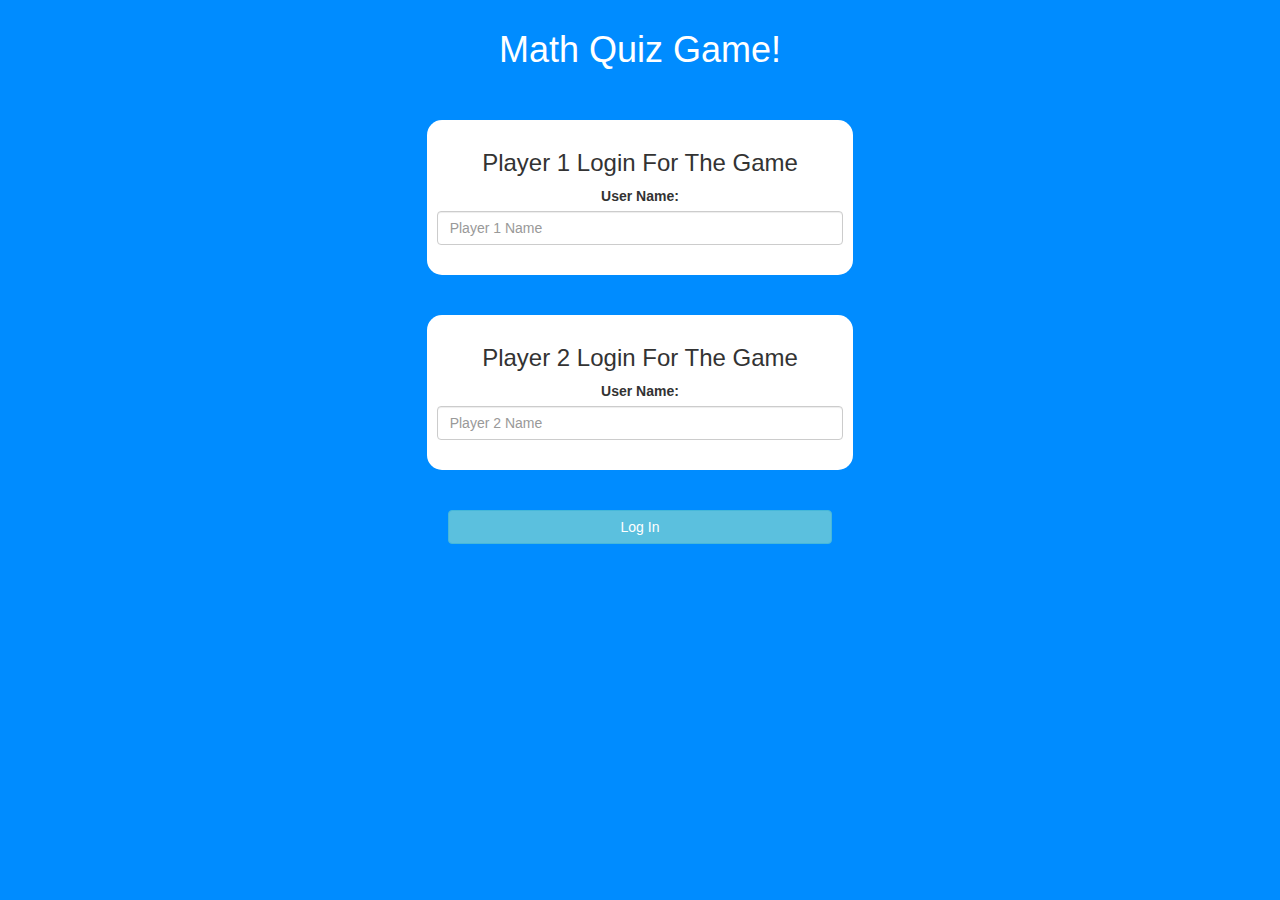
<file: index.html>
<!DOCTYPE html>
<html>
<head>
	<title>Math Quiz Game!</title>

<meta name="viewport" content="width=device-width, initial-scale=1">
<link rel="stylesheet" href="https://maxcdn.bootstrapcdn.com/bootstrap/3.4.0/css/bootstrap.min.css">
<script src="https://ajax.googleapis.com/ajax/libs/jquery/3.4.1/jquery.min.js"></script>
<script src="https://maxcdn.bootstrapcdn.com/bootstrap/3.4.0/js/bootstrap.min.js"></script>

<link rel="stylesheet" type="text/css" href="style.css">

<script src="quiz_game_login.js"></script>

</head>
<body>
	
	<center>
	<h1 style="color: white">Math Quiz Game!</h1>
	<br><br>
	<div class = "col-lg-4 col-sm-8 col-xs-11 login_div1">
		<h3>Player 1 Login For The Game</h3>
		<label>User Name: </label>
		<input type = "text" id="player1_name_input" class="form-control" placeholder="Player 1 Name">
		<br>
	</div>	
	<br><br>
	<div class = "col-lg-4 col-sm-8 col-xs-11 login_div1">
		<h3>Player 2 Login For The Game</h3>
		<label>User Name: </label>
		<input type = "text" id="player2_name_input" class="form-control" placeholder="Player 2 Name">
		<br>
	</div>	
	<br><br>
	<button style="width:30%" class="btn btn-info" onclick="addUser()">Log In</button>
</center>
</body>
</html>
</file>
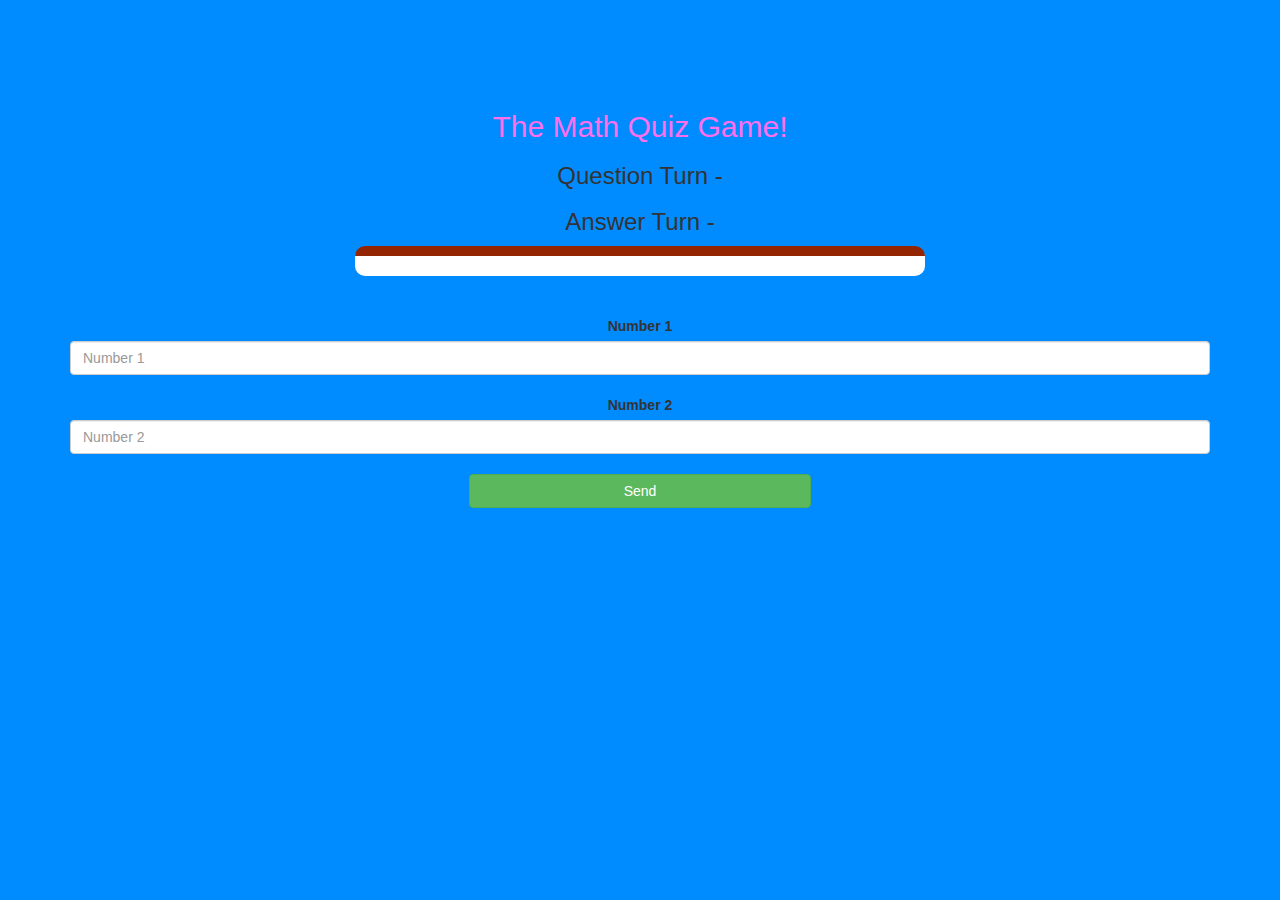
<file: quiz_game_page.html>
<!DOCTYPE html>
<html>
<head>
	<title>Math Quiz Game!</title>

<meta name="viewport" content="width=device-width, initial-scale=1">
<link rel="stylesheet" href="https://maxcdn.bootstrapcdn.com/bootstrap/3.4.0/css/bootstrap.min.css">
<script src="https://ajax.googleapis.com/ajax/libs/jquery/3.4.1/jquery.min.js"></script>
<script src="https://maxcdn.bootstrapcdn.com/bootstrap/3.4.0/js/bootstrap.min.js"></script>

<link rel="stylesheet" type="text/css" href="style.css">

</head>
<body>
    <h4 id="player1_name"></h4> <span id="player1_score"></span>
    <br>
    <h4 id="player2_name"></h4> <span id="player2_score"></span>

	<div class="container">
    
<center>
    <h2 style="color: rgb(255, 110, 236);">The Math Quiz Game!</h2>
		<h3 id = "player_question">Question Turn - </h3>
		<h3 id = "player_answer">Answer Turn - </h3>
		<div id = "output" class = "col-lg-6"></div>
		<br>
		<br>
		<label>Number 1 </label>
		<input type = "text" id = "number1" class = "form-control" placeholder = "Number 1">
		<br>
        <label>Number 2 </label>
        <input type = "text" id = "number2" class = "form-control" placeholder = "Number 2">
        <br>
		<button onclick = "send()" class = "btn btn-success" style = "width : 30%">Send</button>
</center>
</div>
<script src="quiz_game_page.js"></script>
</body>
</html>
</file>
<file: style.css>
body
{
	background: rgb(0, 140, 255);
}

	.login_div1 , .login_div2
	{
		background: white;
		padding: 10px;
		float: none;
		border-radius: 15px;
	}


#player1_name , #player2_name
{
	display: inline-block;
	margin-left: 20px;
	margin-top: 20px;
	margin-bottom: 20px;
}
#word
{
	width: 60%;
}
#word_display
{
	letter-spacing: 5px;
}
#output
{
background: white;
border-radius: 10px;
border-top: 10px solid #942503;
padding: 10px;
float: none;
text-align: left;
}

h1 {
	margin-top: 30px;
}
</file>
